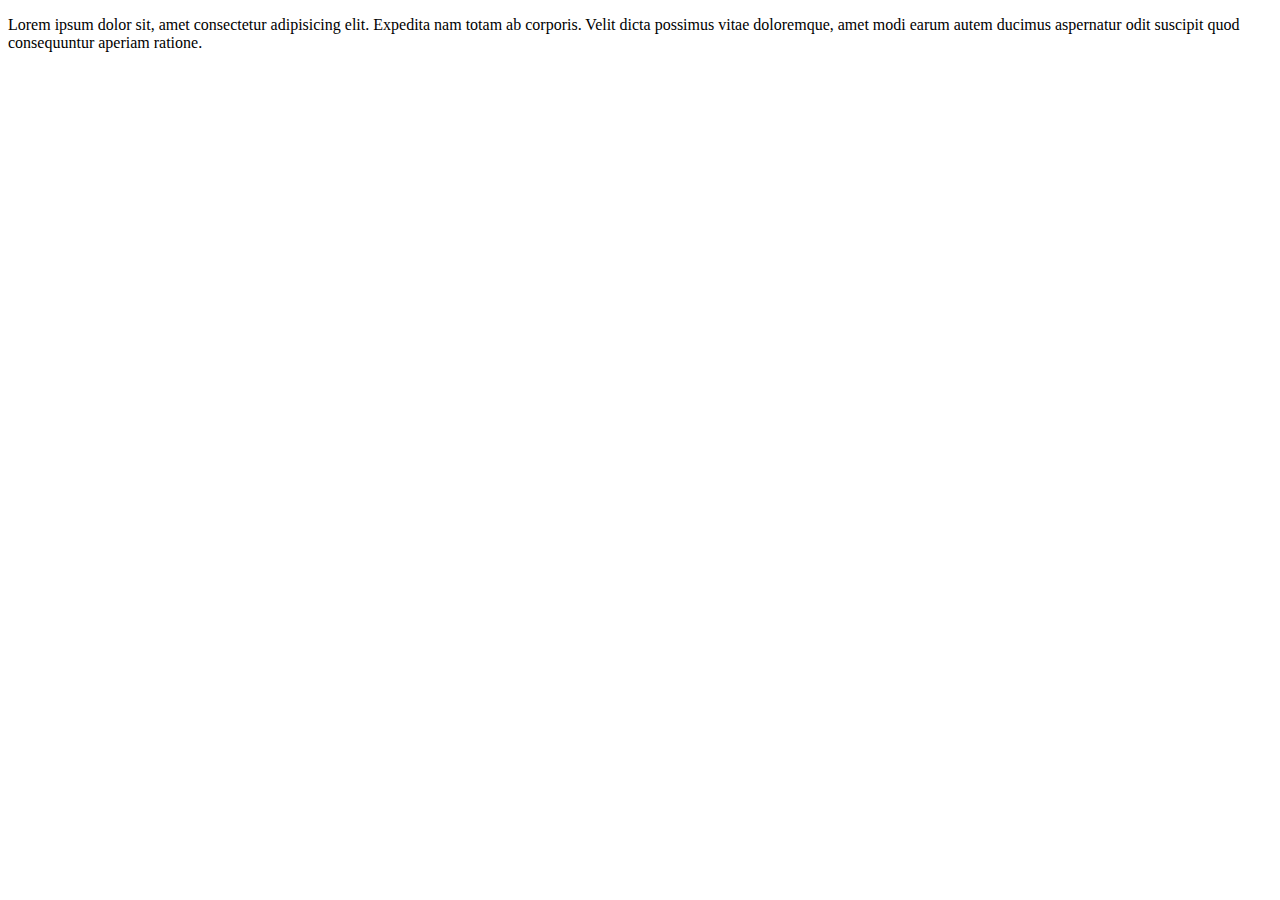
<file: a.html>
<!DOCTYPE html>
<html lang="en">
<head>
    <meta charset="UTF-8">
    <meta name="viewport" content="width=device-width, initial-scale=1.0">
    <title>Document</title>
</head>
<body>
    <p>Lorem ipsum dolor sit, amet consectetur adipisicing elit. Expedita nam totam ab corporis. Velit dicta possimus vitae doloremque, amet modi earum autem ducimus aspernatur odit suscipit quod consequuntur aperiam ratione.</p>
    
</body>
</html>
</file>
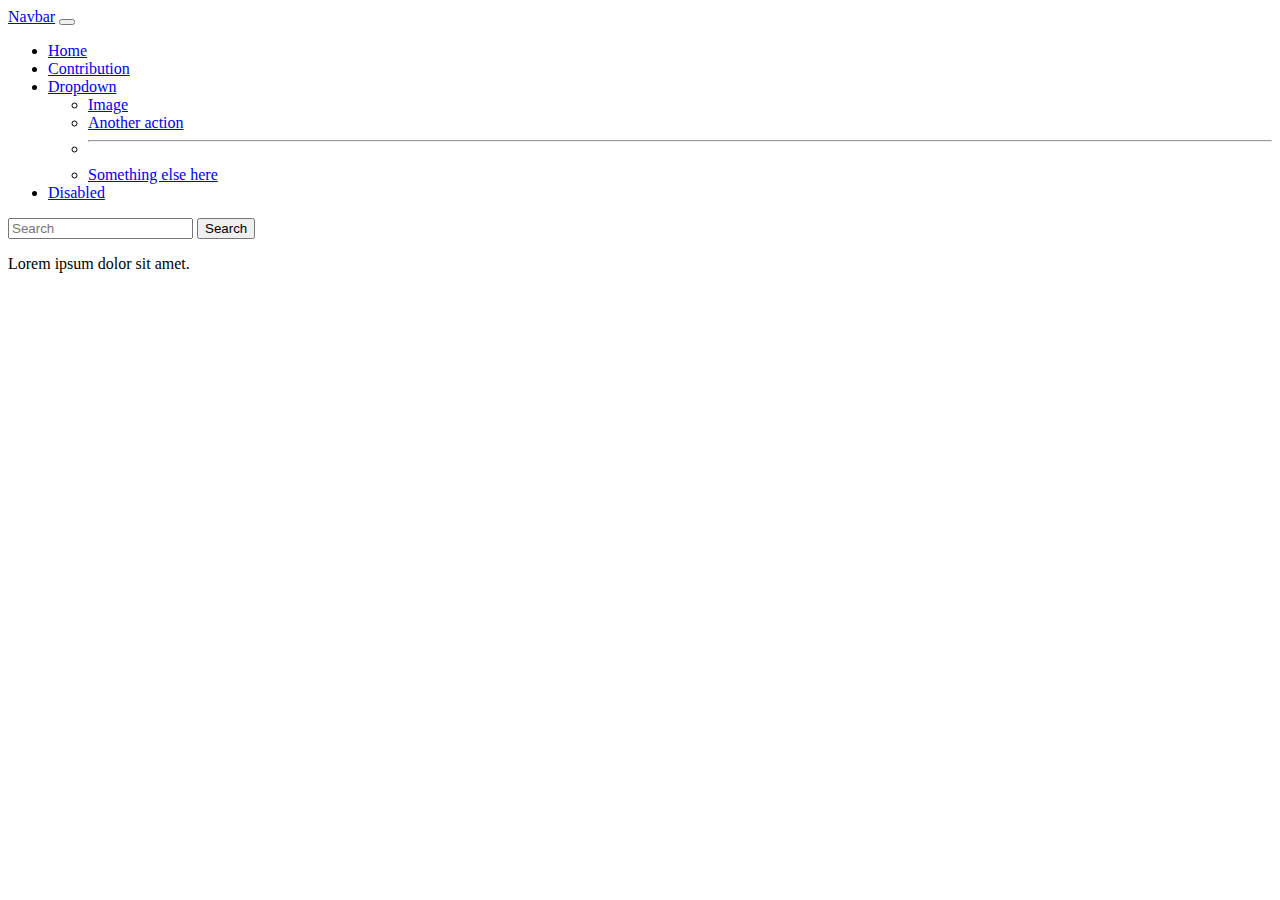
<file: avash.html>
<!DOCTYPE html>
<html lang="en">
<head>
    <meta charset="UTF-8">
    <meta name="viewport" content="width=device-width, initial-scale=1.0">
    <title>Document</title>
</head>
<body>
    <nav class="navbar navbar-expand-lg navbar-light bg-primary">
        <div class="container-fluid">
            <a class="navbar-brand" href="#">Navbar</a>
            <button class="navbar-toggler" type="button" data-bs-toggle="collapse" data-bs-target="#navbarSupportedContent" aria-controls="navbarSupportedContent" aria-expanded="false" aria-label="Toggle navigation">
                <span class="navbar-toggler-icon"></span>
            </button>
            <div class="collapse navbar-collapse" id="navbarSupportedContent">
                <ul class="navbar-nav me-auto mb-2 mb-lg-0">
                    <li class="nav-item">
                        <a class="nav-link active" aria-current="page" href="#">Home</a>
                    </li>
                    <li class="nav-item">
                        <a class="nav-link" href="#">Contribution</a>
                    </li>
                    <li class="nav-item dropdown">
                        <a class="nav-link dropdown-toggle" href="#" id="navbarDropdown" role="button" data-bs-toggle="dropdown" aria-expanded="false">
                            Dropdown
                        </a>
                        <ul class="dropdown-menu" aria-labelledby="navbarDropdown">
                            <li><a class="dropdown-item" href="#">Image</a></li>
                            <li><a class="dropdown-item" href="#">Another action</a></li>
                            <li><hr class="dropdown-divider"></li>
                            <li><a class="dropdown-item" href="#">Something else here</a></li>
                        </ul>
                    </li>
                    <li class="nav-item">
                        <a class="nav-link disabled" href="#" tabindex="-1" aria-disabled="true">Disabled</a>
                    </li>
                </ul>
                <form class="d-flex">
                    <input class="form-control me-2" type="search" placeholder="Search" aria-label="Search">
                    <button class="btn btn-outline-success" type="submit">Search</button>
                </form>
            </div>
        </div>
    </nav>
    <section>
        <div class="container">
            <div class="row">
                <div class="col-lg-12">
                    <p>Lorem ipsum dolor sit amet.</p>
                </div>
            </div>
        </div>
    </section>
</body>
</html>
</file>
